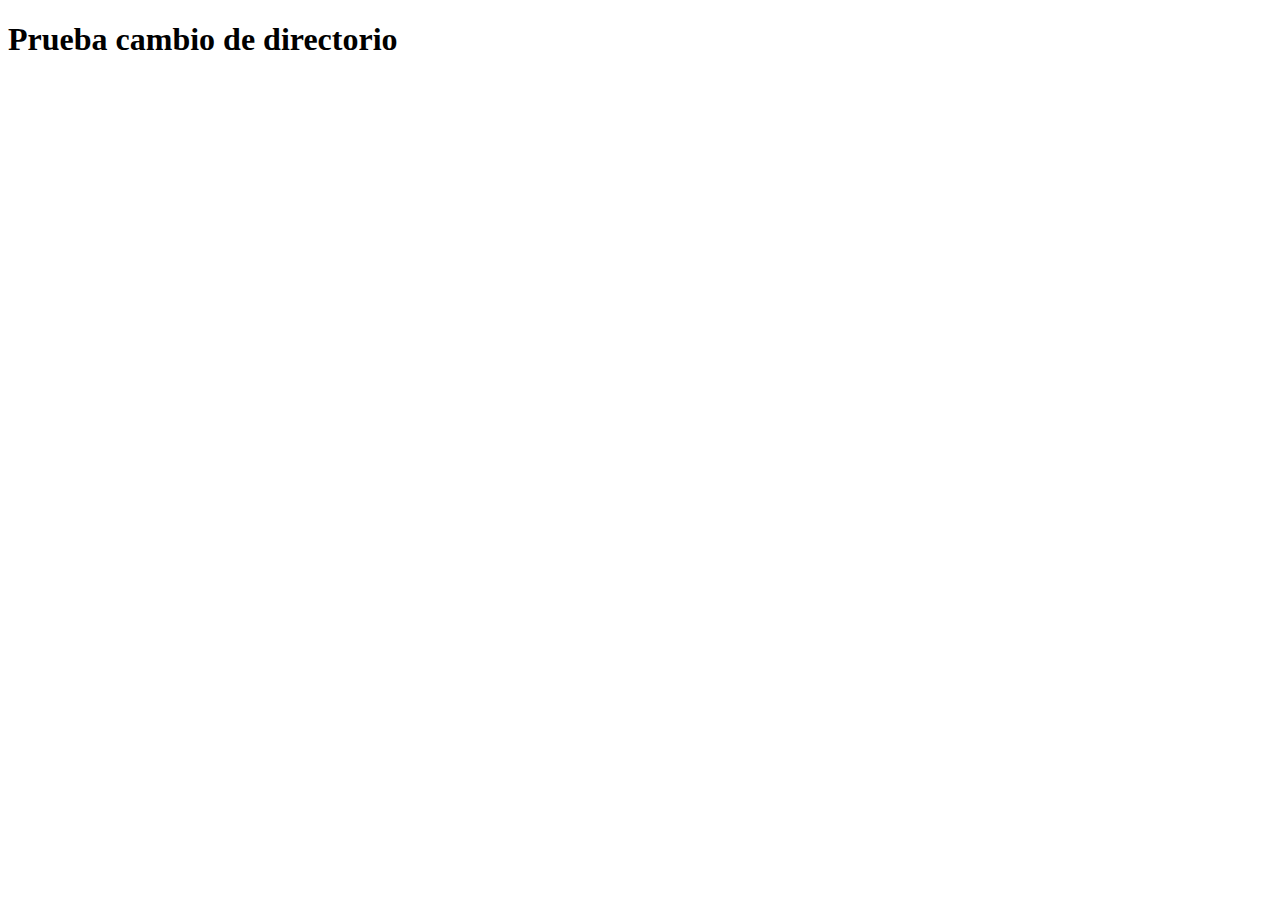
<file: src/main/resources/changing-directory/index.html>
<!DOCTYPE html>
<html>
<head>
    <title>Pruebas de cambio de directorio</title>
    <meta charset="UTF-8">
    <meta name="viewport" content="width=device-width, initial-scale=1.0">
</head>
<body>
<h1>Prueba cambio de directorio</h1>
</body>
</html>
</file>
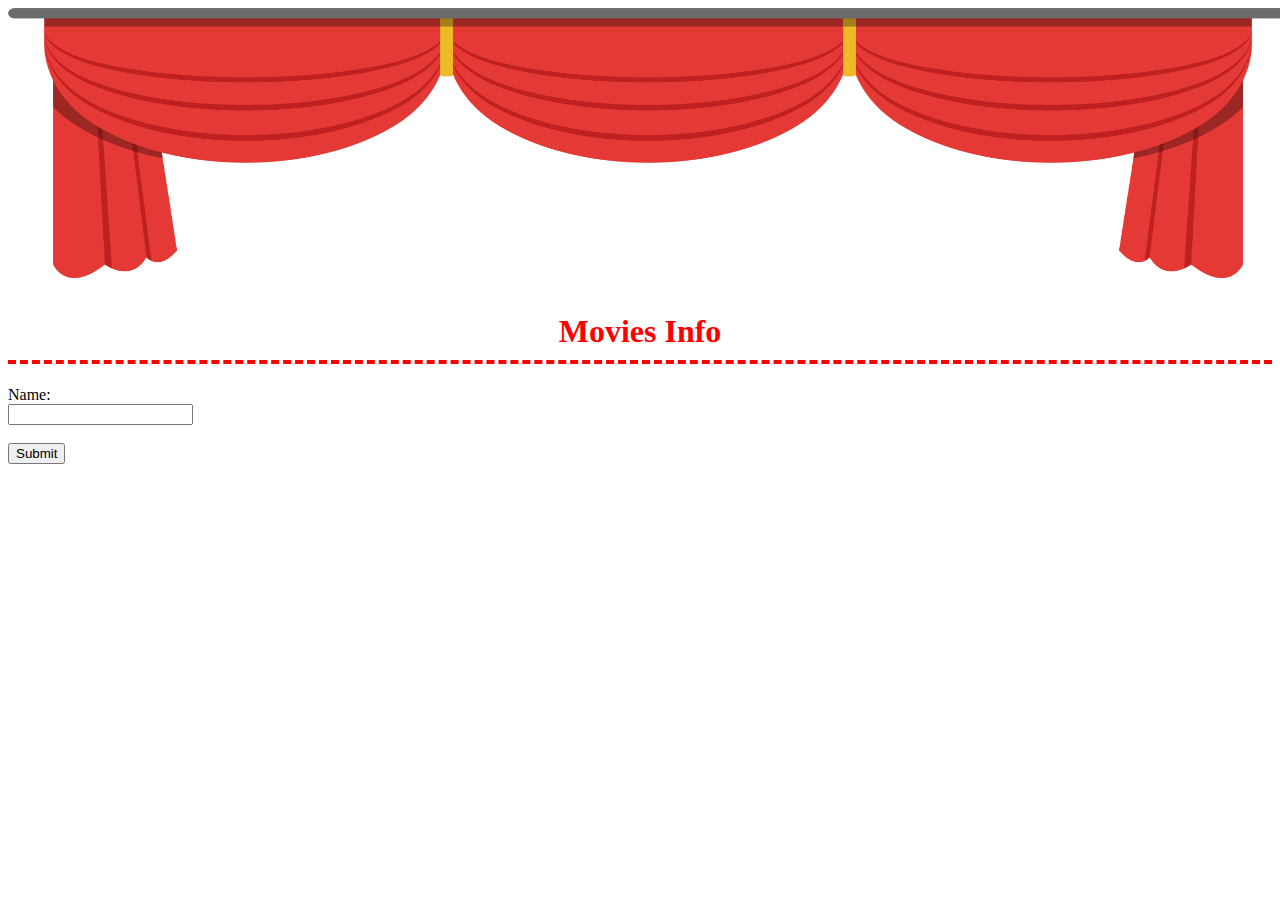
<file: src/main/resources/public/index.html>
<!DOCTYPE html>
<html>
<head>
    <title>Movies Info</title>
    <meta charset="UTF-8">
    <link rel="stylesheet" type="text/css" href="styles.css">
    <meta name="viewport" content="width=device-width, initial-scale=1.0">
</head>
<body>
<img id=cortina src="cortina.png" alt="Imagen 1">
<h1>Movies Info</h1>
<form>
    <label for="name">Name:</label><br>
    <input type="text" id="name" name="title" value=""><br><br>
    <input type="button" value="Submit" onclick="loadGetMsg()">
</form>
<div id="getrespmsg"></div>

<script src="script.js"></script>

</body>
</html>
</file>
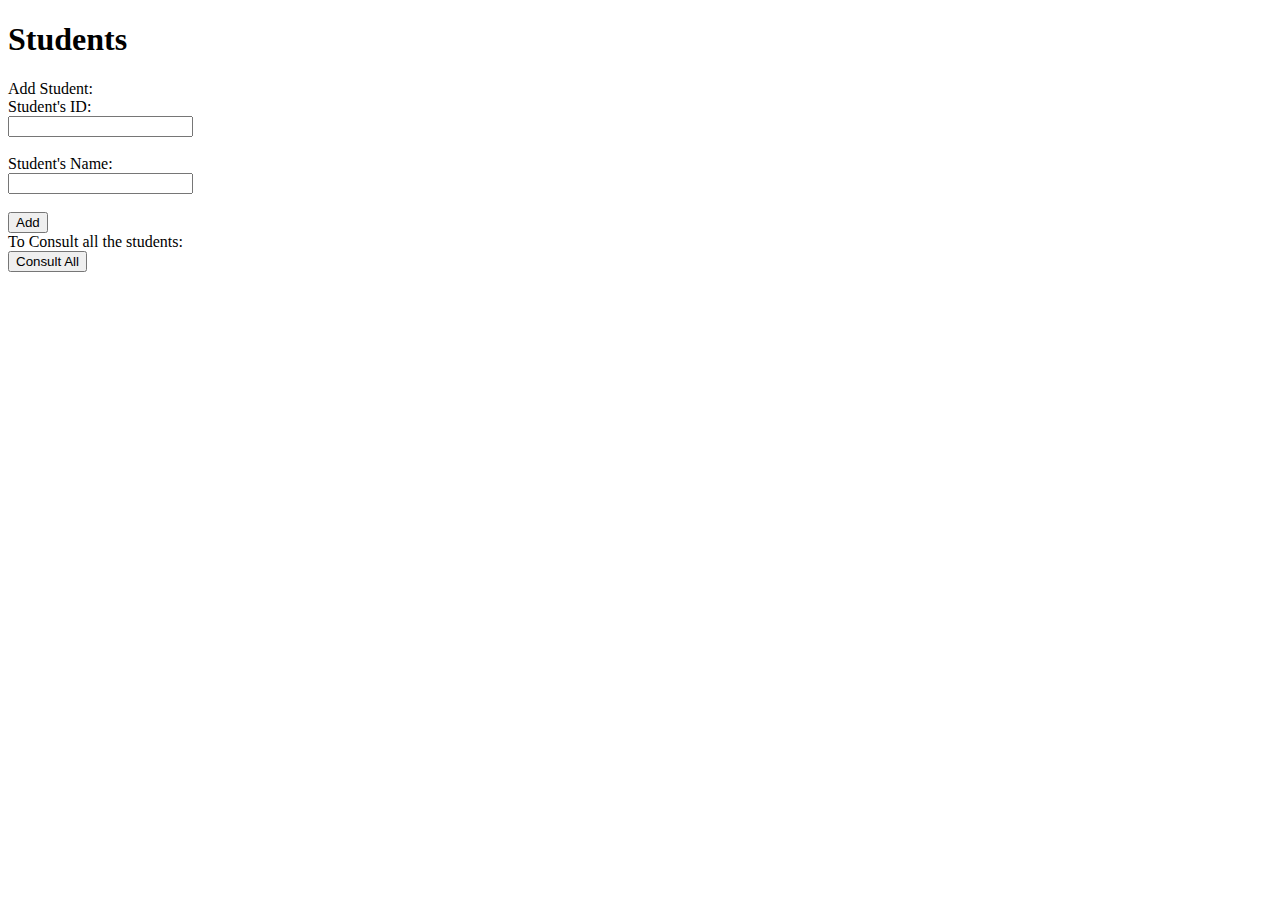
<file: src/main/resources/public/student.html>
<!DOCTYPE html>
<html>
<head>
    <title>Students APP</title>
    <meta charset="UTF-8">
    <meta name="viewport" content="width=device-width, initial-scale=1.0">
</head>
<body>
<h1>Students</h1>
<form>
    <label for="name">Add Student:</label><br>
    <label>Student's ID:</label><br>
    <input type="text" id="id" name="studentId" value=""><br><br>
    <label>Student's Name:</label><br>
    <input type="text" id="name" name="studentName" value=""><br><br>
    <input type="button" value="Add" onclick="loadPostMsg()">
</form>
<form>
    <label>To Consult all the students:</label><br>
    <input type="button" value="Consult All" onclick="loadGetMsg()">
</form>
<div id="getrespmsg"></div>

<script src="scriptStudents.js"></script>

</body>
</html>
</file>
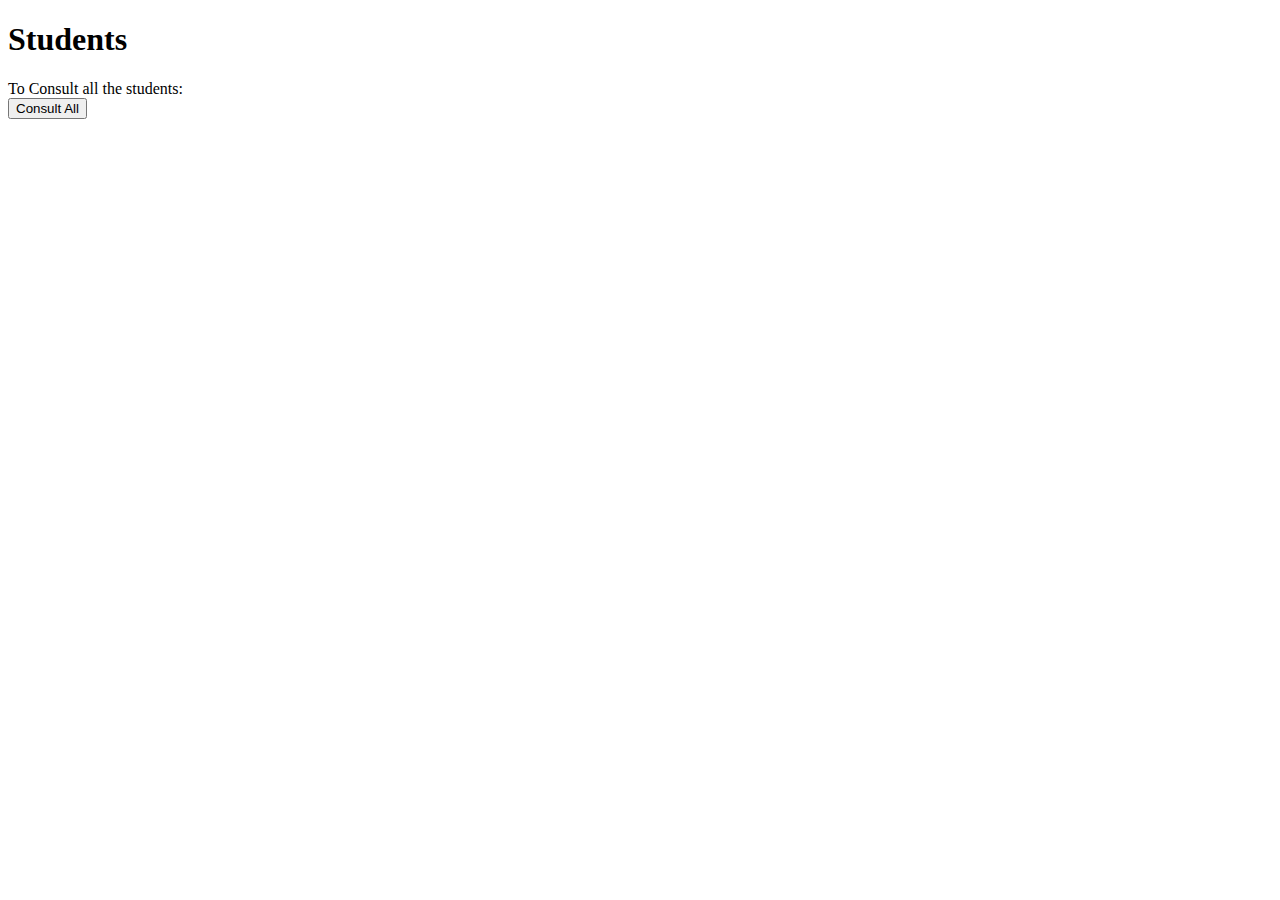
<file: src/main/resources/public/studentsAnnotations.html>
<!DOCTYPE html>
<html>
<head>
    <title>Students APP</title>
    <meta charset="UTF-8">
    <meta name="viewport" content="width=device-width, initial-scale=1.0">
</head>
<body>
<h1>Students</h1>
<form>
    <label>To Consult all the students:</label><br>
    <input type="button" value="Consult All" onclick="loadGetMsg()">
</form>
<div id="getrespmsg"></div>

<script src="studentsAnnot.js"></script>

</body>
</html>
</file>
<file: src/main/resources/public/styles.css>
h1 {
  text-align: center;
  color: red;
  border-top: 0;
  border-bottom: 4px dashed #ff0000;
  padding: 10px;
}

#cortina {
   width: 100vw;
   height: 30vh;
}
</file>
